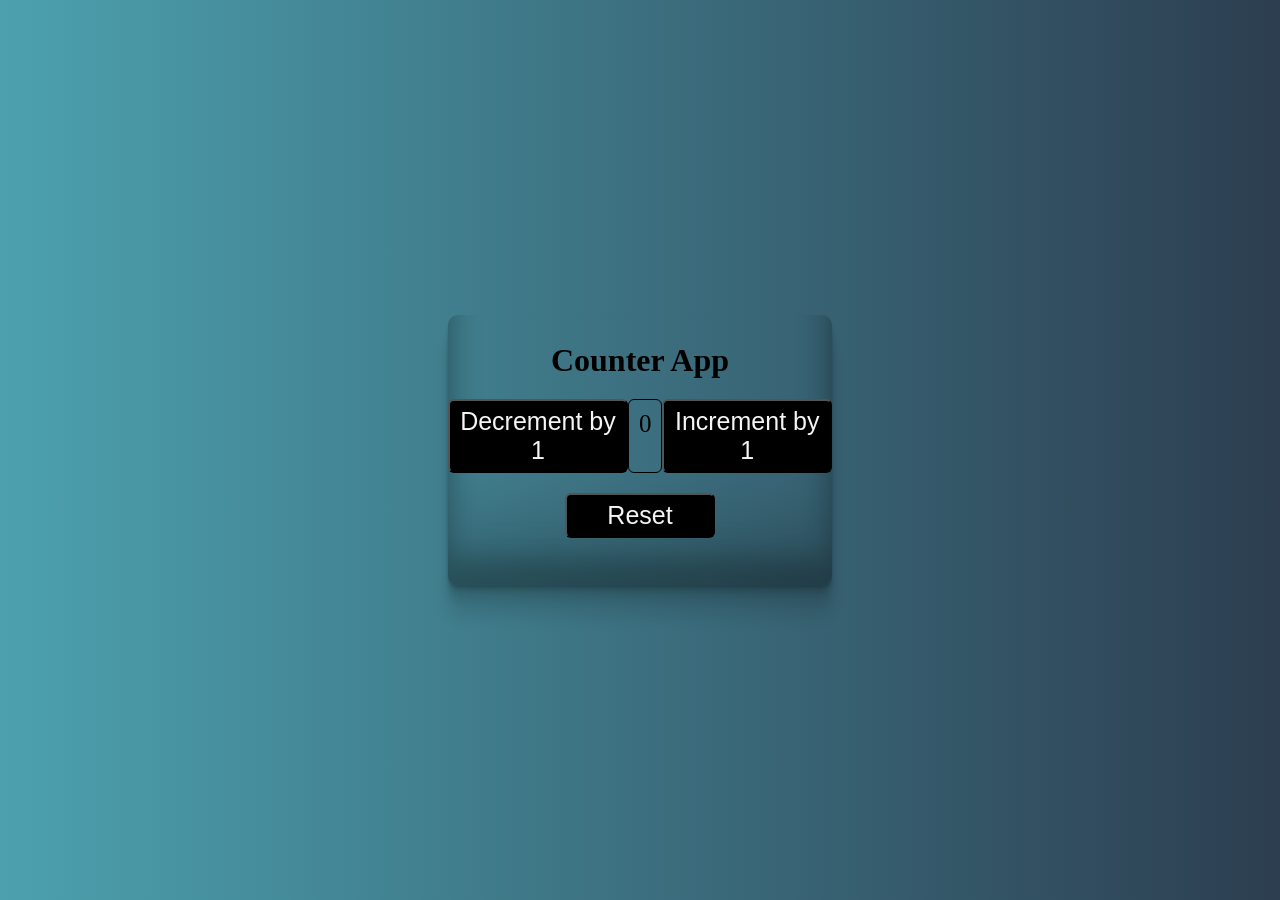
<file: dom/counter JS  project/index.html>
<!DOCTYPE html>
<html lang="en">
<head>
    <meta charset="UTF-8">
    <meta http-equiv="X-UA-Compatible" content="IE=edge">
    <meta name="viewport" content="width=device-width, initial-scale=1.0">
    <link rel="stylesheet" href="style.css">
    <script src="./script.js"></script>
   
    <title>increment decrement</title>
</head>
<body>
    <div class="container">

        <h1>Counter App</h1>
        <div class="content">
        <button id="decrement" onclick="decrement()">Decrement by 1</button>
        <p id="count">0</p>
        <button id="increment" onclick="increment()">Increment by 1</button>
       </div> 
       <button id="reset" onclick="reset()">Reset </button>
    </div>
    </div>
</body>

</html>
</file>
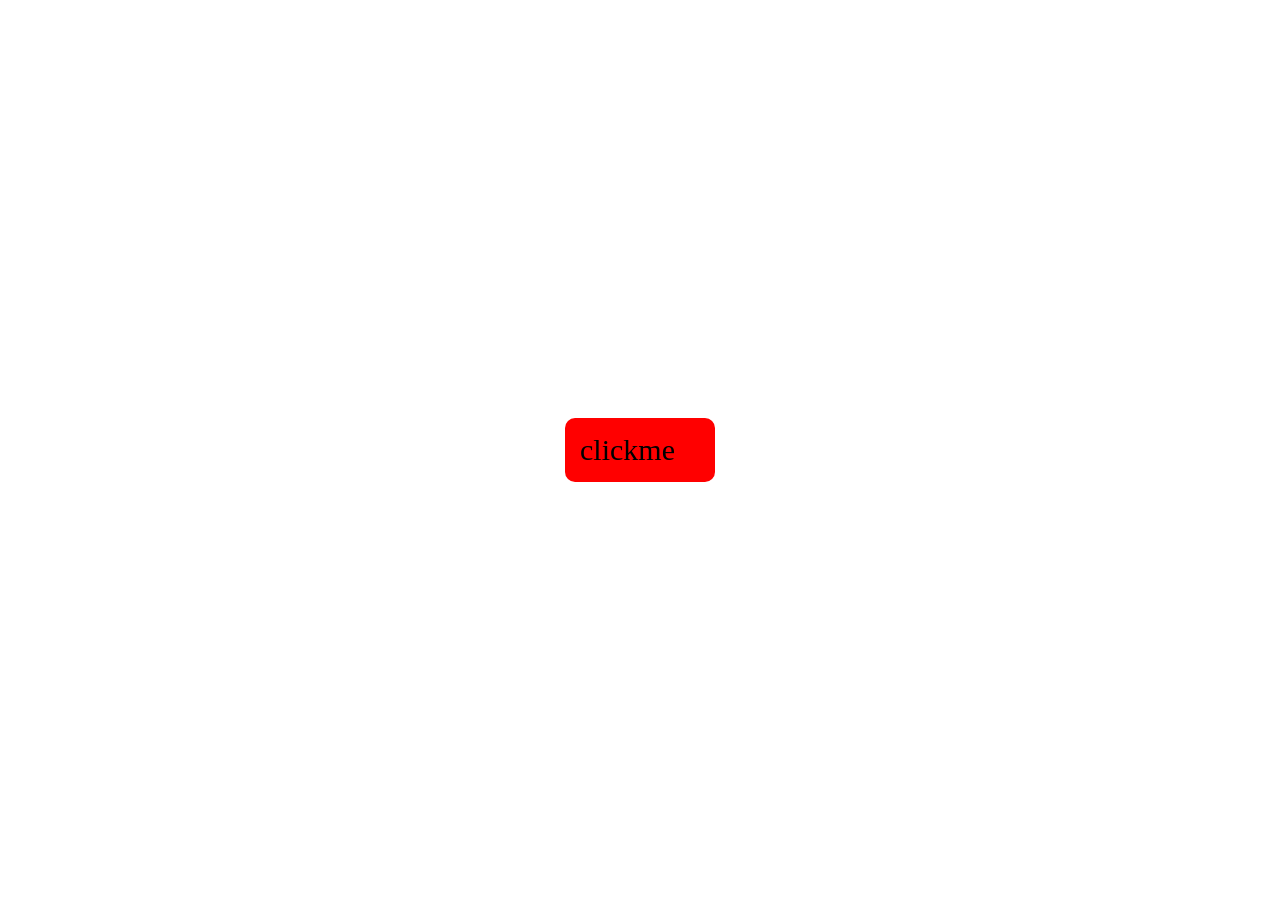
<file: dom/double click/index.html>
<!DOCTYPE html>
<html lang="en">
<head>
    <meta charset="UTF-8">
    <meta http-equiv="X-UA-Compatible" content="IE=edge">
    <meta name="viewport" content="width=device-width, initial-scale=1.0">
    <link rel="stylesheet" href="style.css">
    <script src="./script.js"></script>
    <title>Double click</title>
</head>
<body>
    <div class="container">
        <p class="dbl">clickme</p>
    </div>
</body>
</html>
</file>
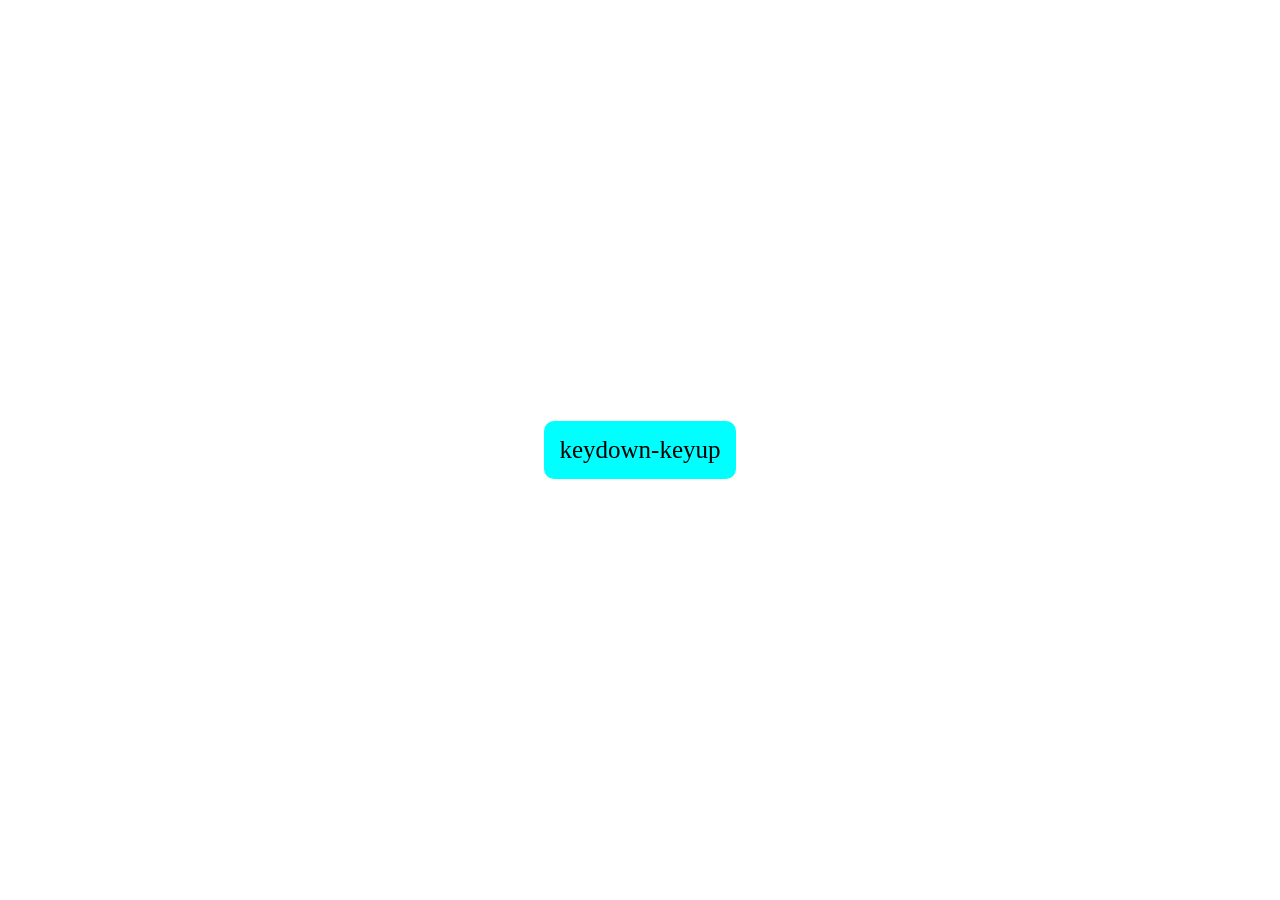
<file: dom/keydown-keyup/index.html>
<!DOCTYPE html>
<html lang="en">
<head>
    <meta charset="UTF-8">
    <meta http-equiv="X-UA-Compatible" content="IE=edge">
    <meta name="viewport" content="width=device-width, initial-scale=1.0">
    <link rel="stylesheet" href="style.css">
    <script src="./script.js"></script>
    <title>keydownkeyup</title>
</head>
<body>
    <div class="container">
        <p class="keydownkeyup">keydown-keyup</p>
    </div>
</body>
</html>
</file>
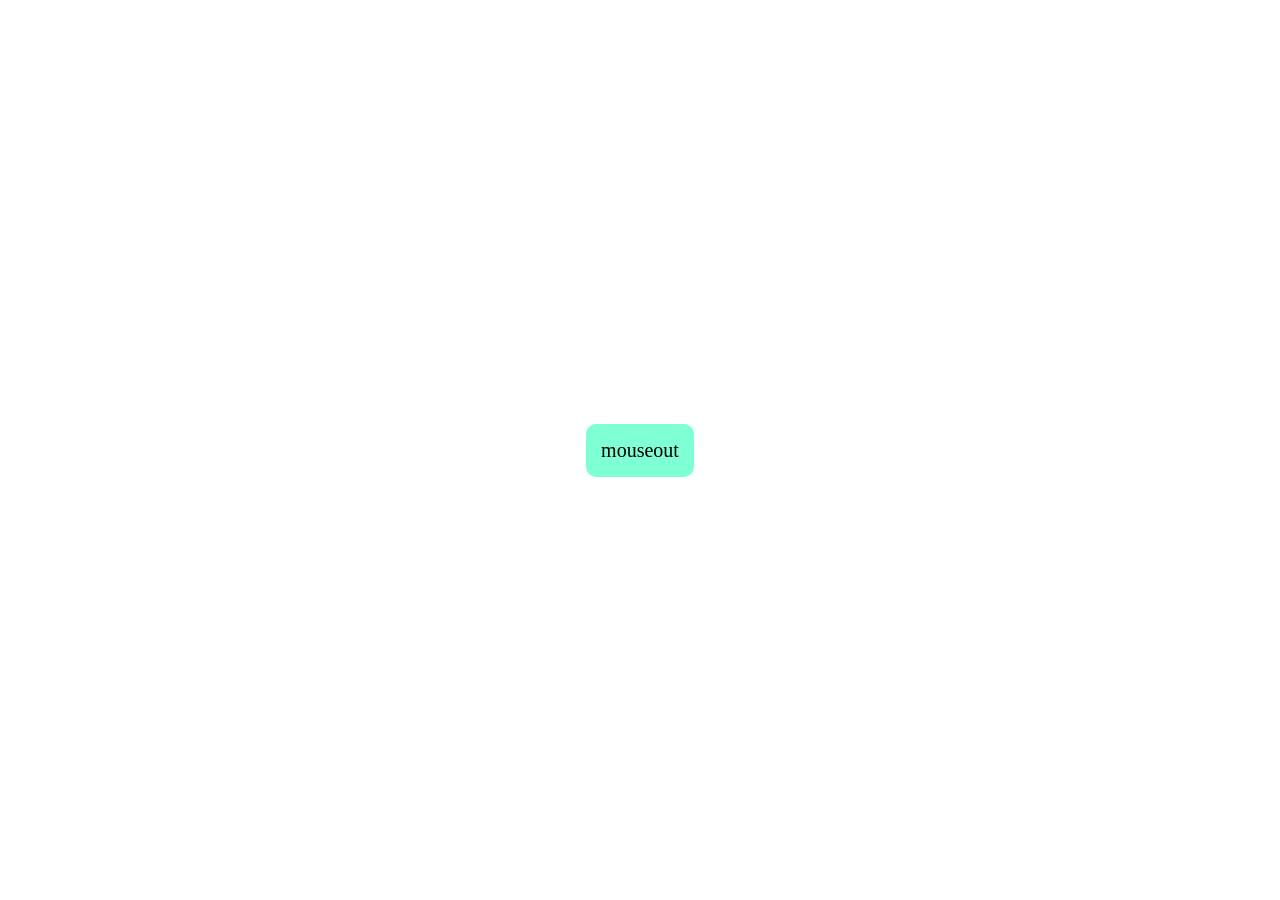
<file: dom/mouseout/index.html>
<!DOCTYPE html>
<html lang="en">
<head>
    <meta charset="UTF-8">
    <meta http-equiv="X-UA-Compatible" content="IE=edge">
    <meta name="viewport" content="width=device-width, initial-scale=1.0">
    <link rel="stylesheet" href="style.css">
    <script src="./script.js"></script>
    <title>mouseout</title>
</head>
<body>
    <div class="container">
        <p class="mouseout">mouseout</p>
    </div>
</body>
</html>
</file>
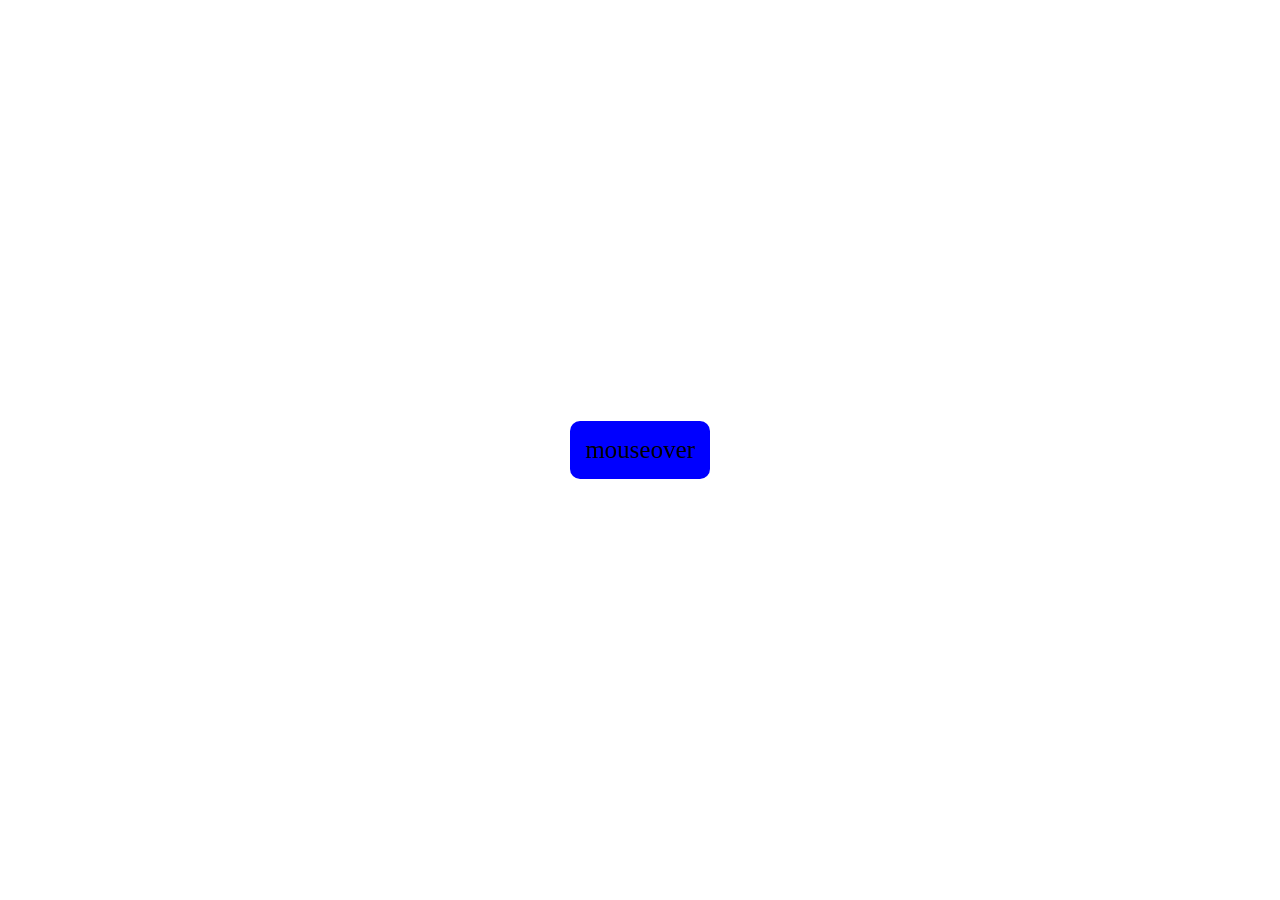
<file: dom/mouseover/index.html>
<!DOCTYPE html>
<html lang="en">
<head>
    <meta charset="UTF-8">
    <meta http-equiv="X-UA-Compatible" content="IE=edge">
    <meta name="viewport" content="width=device-width, initial-scale=1.0">
    <link rel="stylesheet" href="style.css">
    <script src="./script.js"></script>
    <title>mouseover</title>
</head>
<body>
    <div class="container">
    <p class="mouseover">mouseover</p>
    </div>
</body>
</html>
</file>
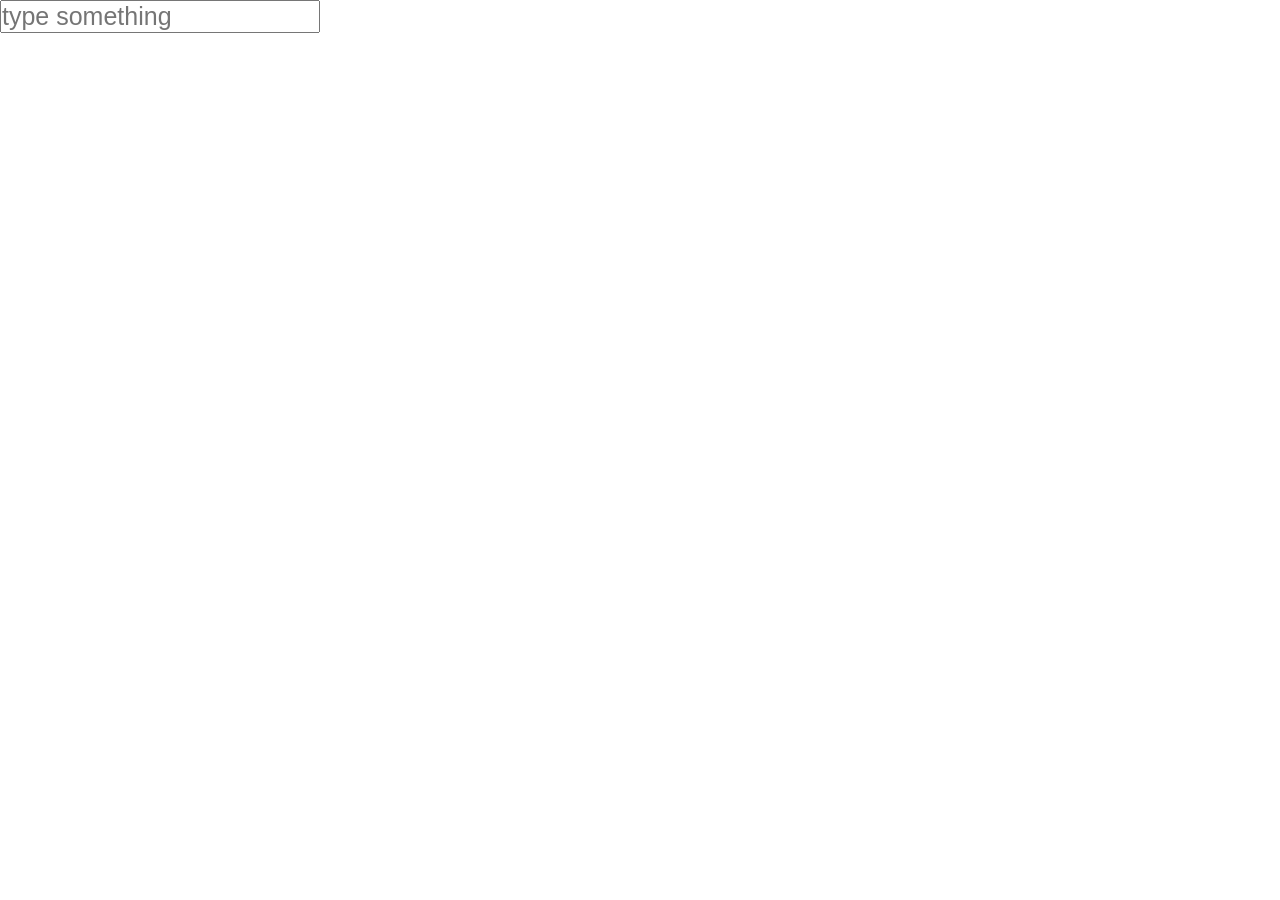
<file: dom/onkeypress/index.html>
<!DOCTYPE html>
<html lang="en">
<head>
    <meta charset="UTF-8">
    <meta http-equiv="X-UA-Compatible" content="IE=edge">
    <meta name="viewport" content="width=device-width, initial-scale=1.0">
    <link rel="stylesheet" href="style.css">
    <script src="./script.js"></script>
    <title>onekeypress</title>
</head>
<body>
    <div>
        <h1 id="one"></h1>
        <input id="input-box" type="text" placeholder="type something">
    </div>
</body>
</html>
</file>
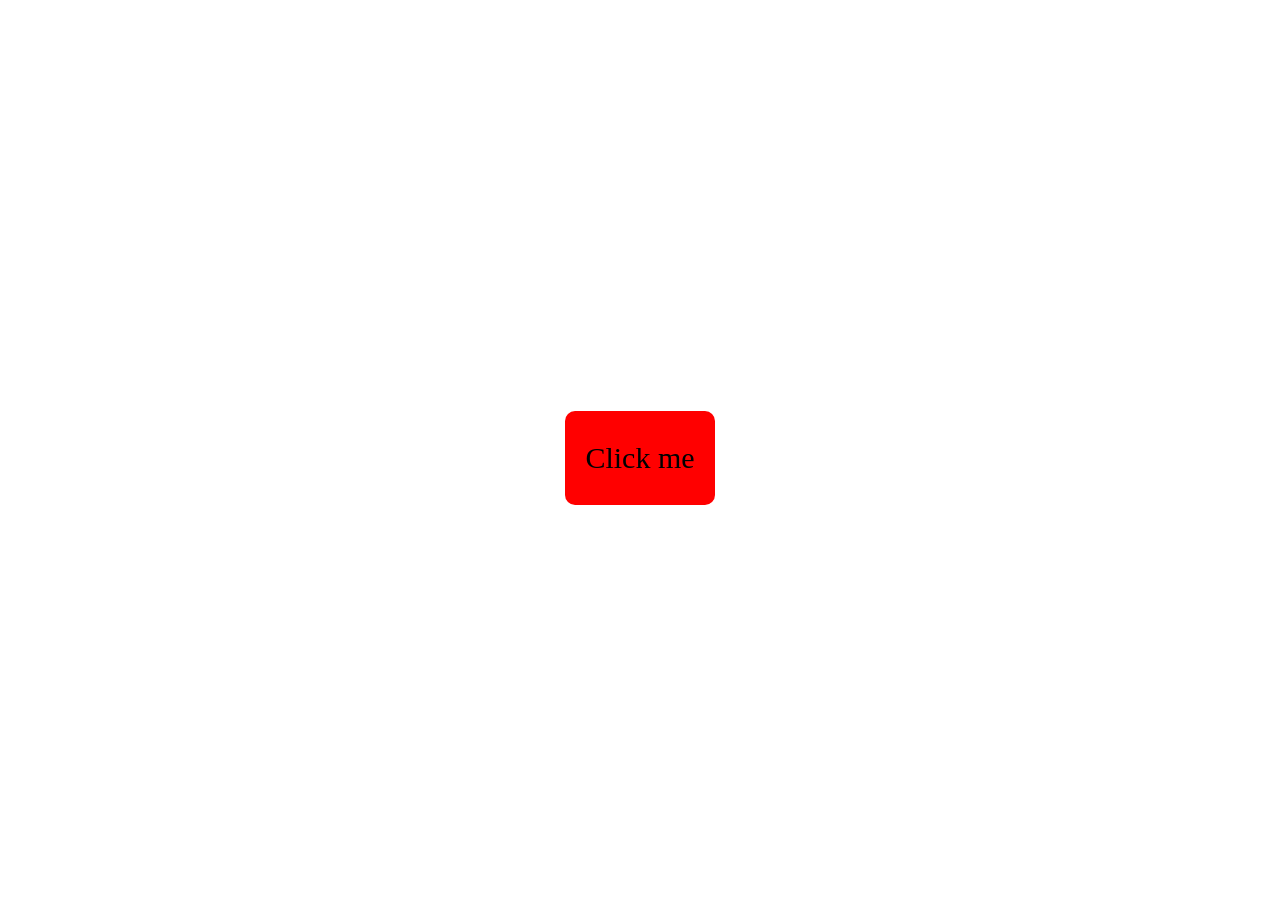
<file: dom/single click/index.html>
<!DOCTYPE html>
<html lang="en">
<head>
    <meta charset="UTF-8">
    <meta http-equiv="X-UA-Compatible" content="IE=edge">
    <meta name="viewport" content="width=device-width, initial-scale=1.0">
    <link rel="stylesheet" href="style.css">
    <title>single click</title>
</head>
<body>
    <div class="cont">
        <p class="clickme">Click me </p>
      </div>
    <script src="./script.js"></script>
</body>
</html>
</file>
<file: dom/counter JS  project/style.css>
*{
    margin: 0;
    padding: 0;
    box-sizing: border-box;
    
    
}
body {
    height: 100vh;
    display: flex;
    align-items: center;
    justify-content: center;
    background: #2C3E50;  /* fallback for old browsers */
background: -webkit-linear-gradient(to right, #4CA1AF, #2C3E50);  /* Chrome 10-25, Safari 5.1-6 */
background: linear-gradient(to right, #4CA1AF, #2C3E50); /* W3C, IE 10+/ Edge, Firefox 16+, Chrome 26+, Opera 12+, Safari 7+ */

    
  }
  
.container{
    display: flex;
    flex-direction: column;
    justify-content: center;
    align-items: center;
    height: 30vh;
    width: 30vw;
    border-radius: 10px;
    box-shadow: rgba(0, 0, 0, 0.17) 0px -23px 25px 0px inset, rgba(0, 0, 0, 0.15) 0px -36px 30px 0px inset, rgba(0, 0, 0, 0.1) 0px -79px 40px 0px inset, rgba(0, 0, 0, 0.06) 0px 2px 1px, rgba(0, 0, 0, 0.09) 0px 4px 2px, rgba(0, 0, 0, 0.09) 0px 8px 4px, rgba(0, 0, 0, 0.09) 0px 16px 8px, rgba(0, 0, 0, 0.09) 0px 32px 16px;

}
.content{
    display: flex;

}
#decrement{
    font-size: 25px;
    background-color: black;
    color: whitesmoke;
    padding: 6px;
    border-radius: 6px;
}
#increment {
    font-size: 25px;
    background-color: black;
    color: whitesmoke;
    padding: 6px;
    border-radius: 6px;
}
#count{
    font-size: 25px;
    border: 1px solid black;
    padding: 10px;
    border-radius: 6px;
}
#reset{
    font-size: 25px;
    margin-top: 20px;
    background-color: black;
    color: whitesmoke;
    padding: 6px;
    border-radius: 6px;
    width: 150px;
}
h1{
    position: relative;
    bottom: 20px;
}
</file>
<file: dom/double click/style.css>
*{
    margin: 0;
    padding: 0;
    box-sizing: border-box;
}
body{
    height: 100vh;
    display: flex;
    justify-content: center;
    align-items: center;
}
.container{
display: flex;
 width: 150px;
background-color: red;
cursor: pointer;
color: black;
border-radius: 10px;
font-size: 30px;
padding: 15px;
}
</file>
<file: dom/keydown-keyup/style.css>
*{
    margin: 0;
    padding: 0;
    box-sizing: border-box;
}
body{
    height: 100vh;
    display: flex;
    justify-content: center;
    align-items: center;
}
.container{
    display: flex;
    align-items: center;
    justify-content: center;
    padding: 15px;
    border-radius: 10px;
    background-color: aqua;
    font-size: 25px;
}
</file>
<file: dom/mouseout/style.css>
*{
    margin: 0;
    padding: 0;
    box-sizing: border-box;
}
body{
    height: 100vh;
    display: flex;
    justify-content: center;
    align-items: center;
}
.container{
    display: block;
    align-items: center;
    background-color: aquamarine;
    border-radius: 10px;
    padding: 15px;
    font-size: 20px;
}
</file>
<file: dom/mouseover/style.css>
*{
    margin: 0;
    padding: 0;
    box-sizing: border-box;
}
body{
    height: 100vh;
    display: flex;
    align-items: center;
    justify-content: center;
}
.container{
    display: flex;
    align-items: center;
    border-radius: 10px;
    padding: 15px;
    background-color: blue;
    font-size: 25px;
}
</file>
<file: dom/onkeypress/style.css>
*{
    margin: 0;
    padding: 0;
    box-sizing: border-box;
}
#one{
    background-color: greenyellow;
}
#input-box{
    font-size: 25px;
}
</file>
<file: dom/single click/style.css>
body{
    height: 100vh;
    display: flex;
    justify-content: center;
    align-items: center;
}
.cont{
    width: 150px;
    background-color: red;
    cursor: pointer;
    color: black;
    text-align: center;
    border-radius: 10px;
    font-size: 30px;
}
</file>
